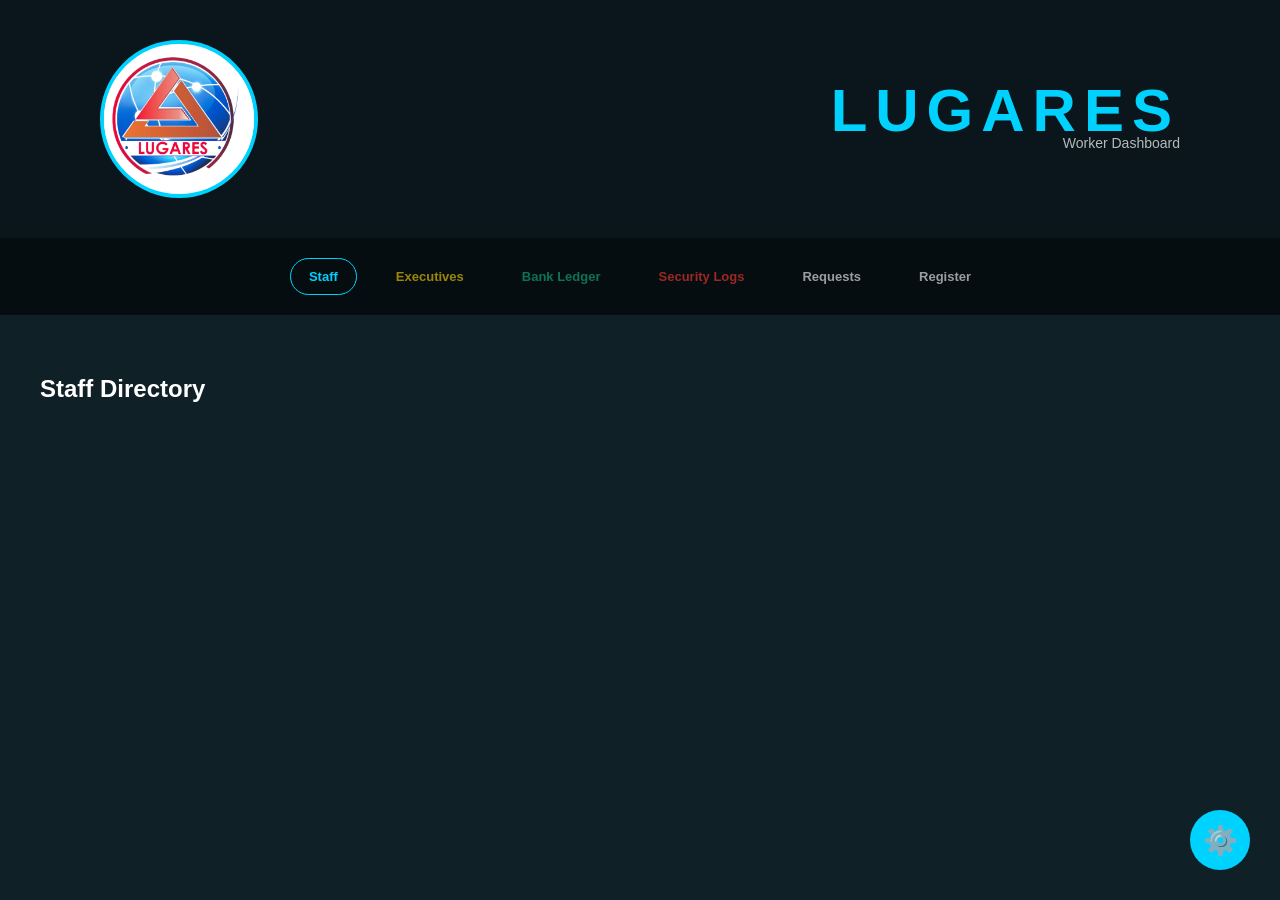
<file: index.html>
<!DOCTYPE html>
<html lang="en">
<head>
    <meta charset="UTF-8">
    <title id="siteTitle">LUGARES | Secure Portal</title>
    <link rel="stylesheet" href="lugares.css">
</head>
<body onload="initApp()">

    <div class="full-banner">
        <img src="logo.png" alt="Lugares Logo" class="main-logo">
        <div class="brand-box">
            <b id="displayBrand" class="brand-name">LUGARES</b>
            <div style="text-align:right; font-size:14px; opacity:0.7">Worker Dashboard</div>
        </div>
    </div>

    <div class="sub-nav">
        <a id="btn-staff" class="nav-link" onclick="showSection('staff')">Staff</a>
        <a id="btn-exec" class="nav-link" onclick="showSection('exec')" style="color:var(--gold)">Executives</a>
        <a id="btn-finance" class="nav-link" onclick="showSection('finance')" style="color:var(--money)">Bank Ledger</a>
        <a id="btn-logs" class="nav-link" onclick="showSection('logs')" style="color:var(--red)">Security Logs</a>
        <a id="btn-req" class="nav-link" onclick="showSection('req')">Requests</a>
        <a id="btn-add" class="nav-link" onclick="showSection('add')">Register</a>
    </div>

    <div id="win-staff" class="content-window"><h2>Staff Directory</h2><div id="staffList"></div></div>
    <div id="win-exec" class="content-window"><h2>Executive Board</h2><div id="execList"></div></div>
    <div id="win-req" class="content-window"><h2>Customer Requests</h2><div id="reqList"></div></div>
    
    <div id="win-logs" class="content-window">
        <div style="display:flex; justify-content:space-between; align-items:center;">
            <h2 style="color:var(--red)">Audit Trail & Security Logs</h2>
            <button onclick="clearAuditLogs()" style="background:none; border:1px solid var(--red); color:var(--red); padding:5px 15px; border-radius:5px; cursor:pointer;">Wipe Logs</button>
        </div>
        <input type="text" id="logSearch" placeholder="Search logs..." onkeyup="renderLogs()">
        <div id="auditLogList" style="background:rgba(0,0,0,0.2); border-radius:10px; padding:10px; margin-top:10px; max-height:450px; overflow-y:auto;"></div>
    </div>

    <div id="win-finance" class="content-window">
        <div id="fin-lock" style="text-align:center; padding:50px; border:1px dashed var(--red);">
            <h3>🔒 Restricted Access</h3>
            <input type="password" id="finPass" placeholder="Master Password">
            <button onclick="unlockFin()" style="padding:15px 40px; background:var(--money); color:black; font-weight:bold; border:none; border-radius:10px; cursor:pointer;">AUTHORIZE</button>
        </div>
        <div id="fin-content" style="display:none;">
            <h2 style="color:var(--money)">Financial Ledger</h2>
            <div id="txList"></div>
        </div>
    </div>

    <div id="win-add" class="content-window">
        <h2>Register Personnel</h2>
        <input type="text" id="regN" placeholder="Full Name">
        <input type="text" id="regR" placeholder="Role (e.g. Executive Director)">
        <input type="password" id="regP" placeholder="Master Authorization">
        <button onclick="savePersonnel()" style="width:100%; padding:15px; background:var(--accent); color:black; font-weight:bold; border:none; border-radius:10px; cursor:pointer;">REGISTER</button>
    </div>

    <div class="settings-btn" onclick="openSettings()">⚙️</div>

    <div id="settings-modal" class="modal">
        <div class="modal-box">
            <h3 style="margin-top:0; color:var(--accent);">Settings</h3>
            <div style="background:rgba(255,59,48,0.1); padding:15px; border-radius:10px; border:1px solid var(--red); margin-bottom:20px;">
                <input type="password" id="oldP" placeholder="Old Password">
                <input type="password" id="newP" placeholder="New Password">
                <button onclick="changePass()" style="width:100%; padding:8px; background:var(--red); color:white; border:none; border-radius:5px; cursor:pointer;">CHANGE PASSWORD</button>
            </div>
            <button onclick="setTheme('default')" style="width:100%; padding:10px; background:#0f2027; color:#00d2ff; border:1px solid #00d2ff; cursor:pointer; margin-bottom:10px;">REVERT TO CYAN</button>
            <button onclick="closeSettings()" style="width:100%; background:none; border:none; color:white; opacity:0.5; cursor:pointer;">Close</button>
        </div>
    </div>

    <script src="lugares.js"></script>
</body>
</html>
</file>
<file: lugares.css>
:root { --accent: #00d2ff; --gold: #ffd700; --money: #10b981; --red: #ff3b30; --bg: #0f2027; --text: #ffffff; }
body { margin: 0; background: var(--bg); color: var(--text); font-family: 'Segoe UI', sans-serif; transition: 0.5s; overflow-x: hidden; }

body.theme-gold { --bg: #000000; --accent: #ffd700; --text: #ffffff; }
body.theme-light { --bg: #f4f7f6; --accent: #0056b3; --text: #1a1a1a; }

.full-banner { width: 100%; background: rgba(0, 0, 0, 0.3); padding: 40px 100px; display: flex; align-items: center; justify-content: space-between; box-sizing: border-box; }
.main-logo { width: 150px; height: 150px; border-radius: 50%; border: 4px solid var(--accent); background: white; object-fit: contain; }
.brand-name { font-family: 'Poppins', sans-serif; color: var(--accent); font-size: 60px; letter-spacing: 8px; text-transform: uppercase; line-height: 0.8; }

.sub-nav { width: 100%; background: rgba(0, 0, 0, 0.6); padding: 20px 0; display: flex; justify-content: center; gap: 20px; position: sticky; top: 0; z-index: 1000; }
.nav-link { color: var(--text); text-decoration: none; font-weight: bold; cursor: pointer; opacity: 0.6; padding: 10px 18px; border-radius: 30px; transition: 0.3s; font-size: 13px; border: 1px solid transparent; }
.nav-link.active { color: var(--accent); border-color: var(--accent); opacity: 1; }

.content-window { display: none; padding: 40px; max-width: 1200px; margin: auto; }
.data-card { background: rgba(255,255,255,0.05); padding: 20px; border-radius: 15px; border-left: 5px solid var(--accent); margin-bottom: 10px; position: relative; }

.log-entry { font-family: monospace; font-size: 12px; padding: 10px; border-bottom: 1px solid rgba(255,255,255,0.05); color: #ccc; }
.status-tag { font-size: 10px; opacity: 0.5; margin-top: 5px; display: block; }
.del-btn { position: absolute; right: 20px; top: 20px; color: var(--red); cursor: pointer; font-size: 11px; opacity: 0.4; border: 1px solid var(--red); padding: 3px 8px; border-radius: 5px; }
.del-btn:hover { opacity: 1; background: rgba(255,59,48,0.1); }

input { width:100%; padding:15px; background:rgba(0,0,0,0.1); border:1px solid #444; color:inherit; border-radius:10px; margin-bottom:10px; box-sizing: border-box; }

.settings-btn { position: fixed; bottom: 30px; right: 30px; width: 60px; height: 60px; background: var(--accent); color: #000; border-radius: 50%; display: flex; align-items: center; justify-content: center; cursor: pointer; font-size: 28px; z-index: 2000; transition: 0.4s; }
.settings-btn:hover { transform: rotate(90deg) scale(1.1); }

.modal { display: none; position: fixed; top: 0; left: 0; width: 100%; height: 100%; background: rgba(0,0,0,0.85); z-index: 3000; align-items: center; justify-content: center; backdrop-filter: blur(10px); }
.modal-box { background: #1a1a1a; width: 450px; padding: 35px; border-radius: 25px; border: 2px solid var(--accent); color: white; }
</file>
